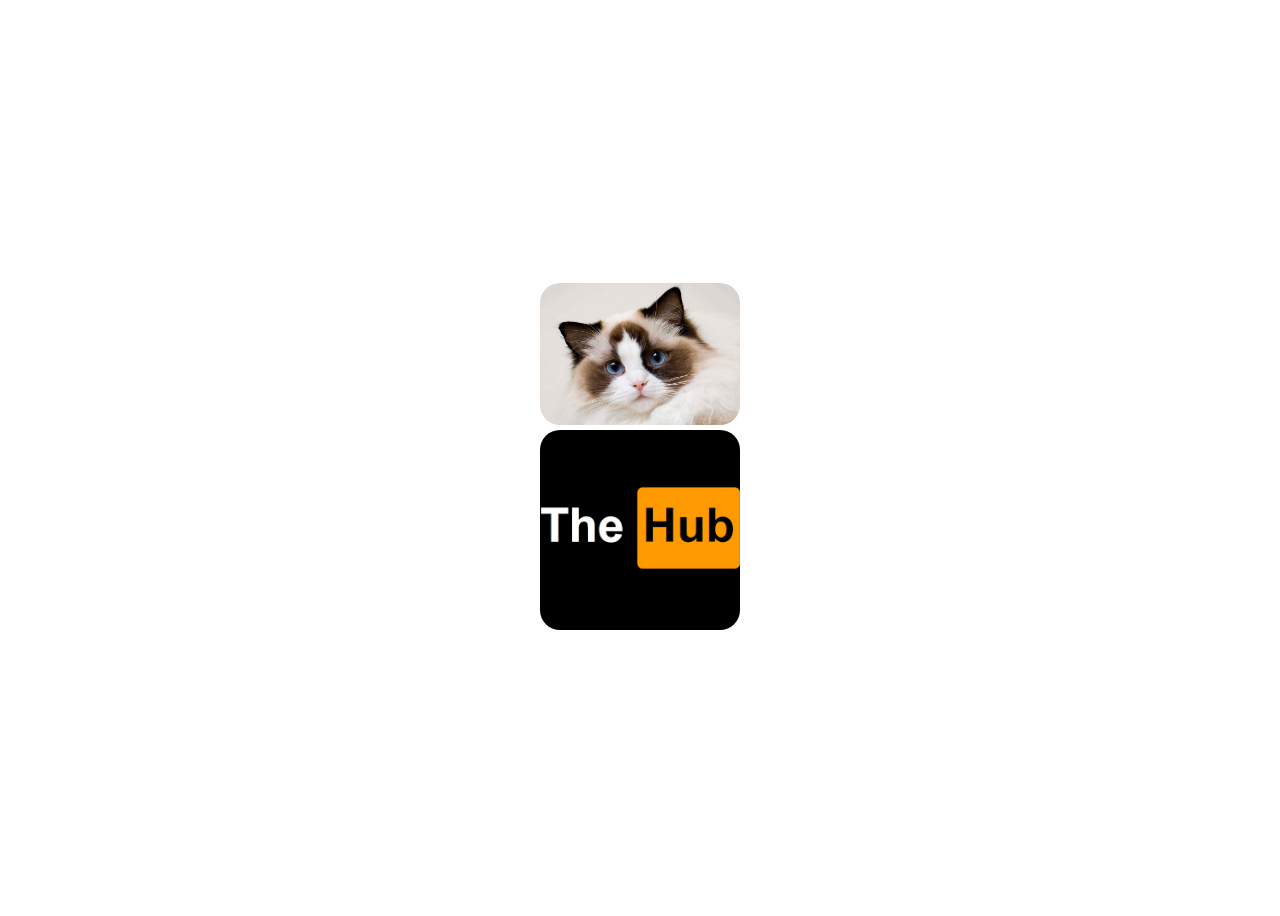
<file: index.html>
<!DOCTYPE html>
<html lang="en">
<head>
    <meta charset="UTF-8">
    <meta name="viewport" content="width=device-width, initial-scale=1.0">
    <title>sound effects</title>
    <!-- PWA Meta Tags -->
    <meta name="description" content="A simple PWA with a cat button that plays sounds">
    <meta name="theme-color" content="#000000">
    <meta name="apple-mobile-web-app-capable" content="yes">
    <meta name="apple-mobile-web-app-status-bar-style" content="black">
    <meta name="apple-mobile-web-app-title" content="CatButton">
    <meta name="mobile-web-app-capable" content="yes">
 
    <!-- Manifest -->
    <link rel="manifest" href="manifest.json">
 
    <!-- Favicon and Apple Touch Icon -->
    <link rel="icon" href="cat.jpg" type="image/jpeg">
    <link rel="apple-touch-icon" href="cat.jpg">

    <link rel="stylesheet" href="style.css">
    
    
</head>
<body>
    
    <button onclick="playMeow()" class="sound-button">
        <img src = "cat.jpg" alt="A cute cat" class="cat-image">
    </button>
    <button onclick="playHub()" class="sound-button">
        <img src = "hub.png" alt="The hub" class="hub-image">
    </button>
    <script>
        function playMeow() {
            const audio = new Audio("cat-meow.mp3");
            audio.play();
        }
        function playHub() {
            const audio = new Audio("hub-intro.mp3");
            audio.play();
        }
        if ('serviceWorker' in navigator) {
            window.addEventListener('load', function() {
                navigator.serviceWorker.register('sw.js')
                .then(function(registration) {
                    console.log('ServiceWorker registration successful with scope: ', registration);
                }, function(err) {
                    console.log('ServiceWorker registration failed: ', err);
                });
            });
        }

        function playWhip() {
            const audio = new Audio("whip.mp3");
            audio.play();
        }

        let lastShake = 0;
        window.addEventListener('devicemotion', function(event) {
            const acc = e.acceleration;
            const threshold = 10; // Adjust this value to change sensitivity
            const now = Date.now();
            
            if(now - lastShake > 1000 && Math.abs(acc.x) + Math.abs(acc.y) + Math.abs(acc.z) > threshold) {
                lastShake = now;
                playWhip();
            }
        });

    </script>
</body>
</html>
</file>
<file: style.css>
button {
background-color: transparent;
border: none;
cursor: pointer;
border-radius: 20px;
}
body {
font-family: Arial, sans-serif;
text-align: center;
min-height: 100vh;
display: flex;
flex-direction: column;
justify-content: center;
 align-items: center;          
}
.cat-image, .hub-image {
width: 200px;
height: auto;
object-fit: cover;
border-radius: 20px;
}
</file>
